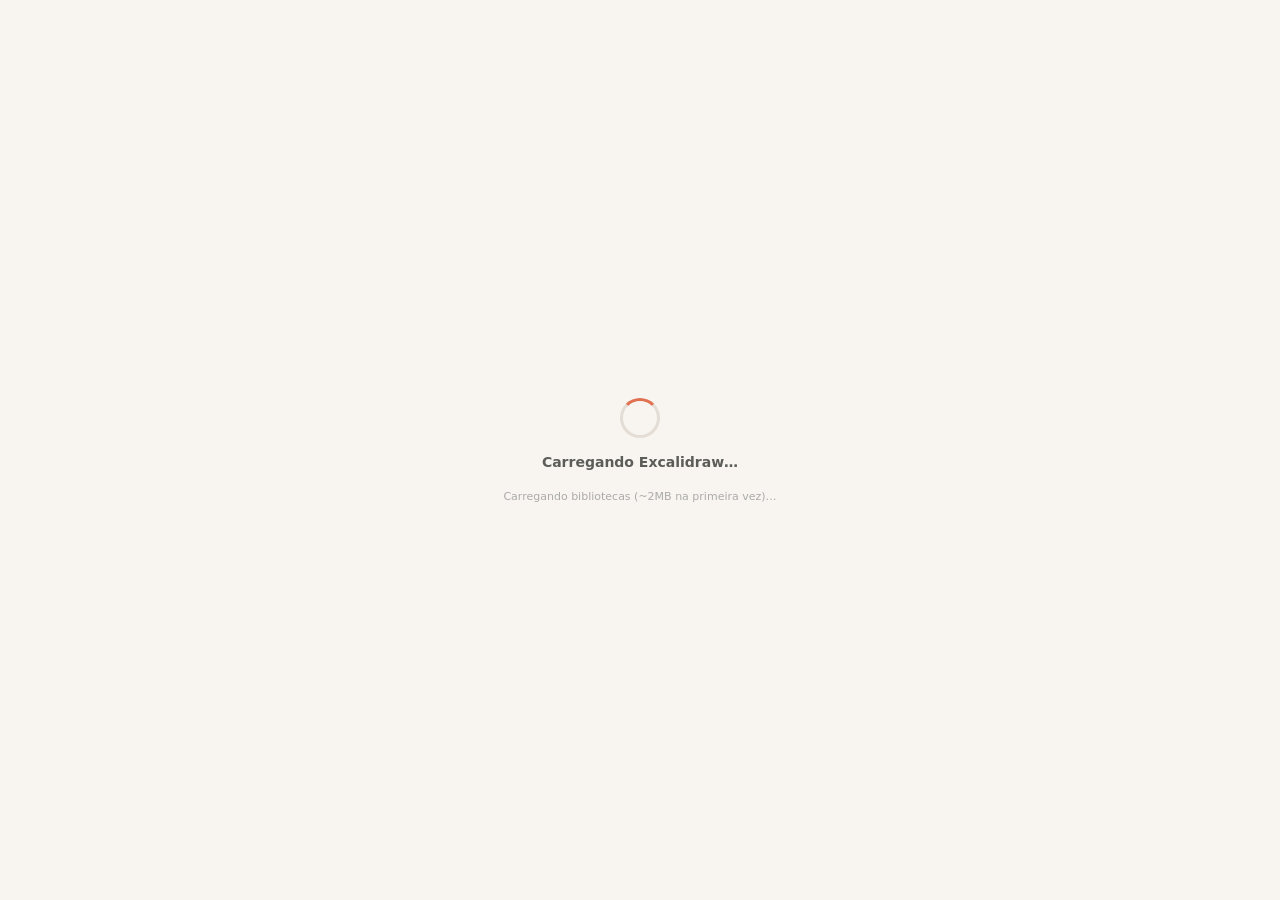
<file: diagram.html>
<!DOCTYPE html>
<html lang="pt-BR">
<head>
<meta charset="UTF-8">
<meta name="viewport" content="width=device-width, initial-scale=1.0">
<title>Diagrama — ProjectFlow</title>
<style>
  * { box-sizing: border-box; margin: 0; padding: 0; }
  html, body { width: 100%; height: 100%; overflow: hidden; background: #fff; }
  #root { width: 100%; height: 100%; }

  /* Loading overlay */
  #pf-loading {
    position: fixed; inset: 0; display: flex; flex-direction: column;
    align-items: center; justify-content: center; background: #f8f5f0;
    z-index: 9999; gap: 16px; font-family: system-ui, sans-serif;
  }
  #pf-loading .spin {
    width: 40px; height: 40px; border: 3px solid #e4ddd6;
    border-top-color: #e07050; border-radius: 50%;
    animation: spin .8s linear infinite;
  }
  @keyframes spin { to { transform: rotate(360deg); } }
  #pf-loading p { font-size: 14px; color: #5c5c58; font-weight: 600; }

  /* Save toast */
  #pf-toast {
    position: fixed; bottom: 20px; right: 20px; z-index: 10000;
    background: #1a1a18; color: #fff; padding: 10px 16px;
    border-radius: 10px; font-size: 13px; font-weight: 600;
    font-family: system-ui, sans-serif;
    opacity: 0; transform: translateY(10px);
    transition: opacity .25s, transform .25s;
    pointer-events: none;
  }
  #pf-toast.show { opacity: 1; transform: translateY(0); }
  #pf-toast.ok   { background: #10b981; }
  #pf-toast.err  { background: #ef4444; }

  /* Toolbar overlay (ProjectFlow save/load) */
  #pf-toolbar {
    position: fixed; top: 8px; right: 8px; z-index: 9998;
    display: flex; gap: 6px; align-items: center;
    background: rgba(255,255,255,0.92);
    backdrop-filter: blur(8px);
    border: 1.5px solid #e4ddd6; border-radius: 10px;
    padding: 5px 10px;
    box-shadow: 0 2px 12px rgba(0,0,0,0.12);
  }
  #pf-toolbar button {
    padding: 5px 12px; border-radius: 7px;
    font-size: 12px; font-weight: 700; cursor: pointer;
    border: 1.5px solid transparent; transition: all .12s;
    font-family: system-ui, sans-serif;
  }
  .pf-btn-save  { background: #e07050; color: #fff; border-color: #e07050; }
  .pf-btn-save:hover  { background: #c85a38; }
  .pf-btn-save:disabled { opacity: .6; cursor: not-allowed; }
  .pf-btn-load  { background: #fff; color: #5c5c58; border-color: #d4cfc9; }
  .pf-btn-load:hover  { background: #f5f0eb; }
  .pf-save-status { font-size: 11px; color: #8a8a80; font-family: monospace; display: flex; align-items: center; gap: 5px; }
  .pf-dot { width: 7px; height: 7px; border-radius: 50%; }
  .pf-dot.saved  { background: #10b981; }
  .pf-dot.dirty  { background: #f59e0b; }
  .pf-dot.saving { background: #3b82f6; animation: spin .8s linear infinite; }
</style>
</head>
<body>

<div id="pf-loading">
  <div class="spin"></div>
  <p>Carregando Excalidraw…</p><small id="pf-load-hint" style="font-size:11px;color:#aaa;margin-top:4px">Carregando bibliotecas (~2MB na primeira vez)…</small>
</div>

<div id="pf-toolbar" style="display:none">
  <div class="pf-save-status">
    <span class="pf-dot saved" id="pf-dot"></span>
    <span id="pf-status-lbl">Salvo</span>
  </div>
  <button class="pf-btn-load" id="pf-btn-load" onclick="pfLoad()">↓ Carregar</button>
  <button class="pf-btn-save" id="pf-btn-save" onclick="pfSave()">💾 Salvar</button>
</div>

<div id="pf-toast"></div>
<div id="root"></div>

<!--
  Excalidraw via React + ReactDOM + @excalidraw/excalidraw
  usando esm.sh como CDN ESM — funciona sem bundler
-->
<!--
  Polyfill para importmap em browsers mais antigos (Safari < 16.4)
  es-module-shims é leve (8KB gzip) e totalmente transparente nos browsers modernos
-->
<script async src="https://ga.jspm.io/npm:es-module-shims@1.8.3/dist/es-module-shims.js"></script>

<script type="importmap">
{
  "imports": {
    "react":            "https://esm.sh/react@18.3.1",
    "react/jsx-runtime":"https://esm.sh/react@18.3.1/jsx-runtime",
    "react-dom":        "https://esm.sh/react-dom@18.3.1",
    "react-dom/client": "https://esm.sh/react-dom@18.3.1/client",
    "@excalidraw/excalidraw": "https://esm.sh/@excalidraw/excalidraw@0.17.6?bundle&external=react,react-dom"
  }
}
</script>

<script type="module">
import React, { useEffect, useRef, useState, useCallback } from 'react';
import { createRoot } from 'react-dom/client';
import { Excalidraw, exportToBlob, serializeAsJSON, restoreElements } from '@excalidraw/excalidraw';

// ── Config (recebida do pai via postMessage ou URL params) ─────────────────
const params = new URLSearchParams(window.location.search);
const PID    = params.get('pid') || 'demo';
const THEME  = params.get('theme') || 'light';
const LS_KEY = 'pf_excali_' + PID;

// ── Comunicação com o frame pai ────────────────────────────────────────────
function postToParent(type, payload) {
  try { window.parent.postMessage({ source: 'pf-diagram', type, payload }, '*'); } catch(e) {}
}

// ── Componente principal ───────────────────────────────────────────────────
function DiagramEditor() {
  const excalidrawRef = useRef(null);
  const [ready, setReady]   = useState(false);
  const [theme, setTheme]   = useState(THEME);
  const [dirty, setDirty]   = useState(false);
  const autoSaveTimer       = useRef(null);

  // Carrega dados salvos
  useEffect(() => {
    if (!ready) return;
    _loadData();
  }, [ready]);

  // Recebe mensagens do frame pai (ex: mudança de tema, forçar save)
  useEffect(() => {
    const handler = (e) => {
      const { type, payload } = e.data || {};
      if (!type || e.data?.source === 'pf-diagram') return;
      if (type === 'PF_SET_THEME') setTheme(payload);
      if (type === 'PF_SAVE')      pfSaveFromRef();
      if (type === 'PF_LOAD')      _loadData();
      if (type === 'PF_CLEAR')     excalidrawRef.current?.resetScene();
      if (type === 'PF_LOAD_DATA')  _restoreData(payload);
      if (type === 'PF_UNDO')       document.dispatchEvent(new KeyboardEvent('keydown', {ctrlKey:true, key:'z', bubbles:true}));
      if (type === 'PF_REDO')       document.dispatchEvent(new KeyboardEvent('keydown', {ctrlKey:true, key:'y', bubbles:true}));
      if (type === 'PF_FIT_VIEW')   excalidrawRef.current?.scrollToContent();
      if (type === 'PF_SELECT_ALL') document.dispatchEvent(new KeyboardEvent('keydown', {ctrlKey:true, key:'a', bubbles:true}));
      if (type === 'PF_GENERATE')  _generateFromCards(payload?.cards || []);
    };
    window.addEventListener('message', handler);
    return () => window.removeEventListener('message', handler);
  }, [ready]);

  // onChange — marca dirty e agenda autosave
  const onChange = useCallback((elements, appState, files) => {
    if (!ready) return;
    setDirty(true);
    setSaveStatus('dirty');
    clearTimeout(autoSaveTimer.current);
    autoSaveTimer.current = setTimeout(() => pfSaveFromRef(true), 2500);
  }, [ready]);

  // ── Load ──────────────────────────────────────────────────────────────────
  async function _loadData() {
    let data = null;

    // 1. Tenta via postMessage (pai envia dados do Supabase)
    // 2. Fallback localStorage
    try {
      const raw = localStorage.getItem(LS_KEY);
      if (raw) data = JSON.parse(raw);
    } catch(e) {}

    if (data?.elements && excalidrawRef.current) {
      try {
        excalidrawRef.current.updateScene({
          elements: restoreElements(data.elements, null),
          appState: data.appState ? { ...data.appState, theme } : { theme },
        });
        if (data.files) {
          excalidrawRef.current.addFiles(Object.values(data.files));
        }
        setSaveStatus('saved');
        setDirty(false);
      } catch(e) {
        console.warn('[PF Diagram] Erro ao restaurar:', e);
      }
    }

    postToParent('READY', { pid: PID });
    document.getElementById('pf-loading').style.display = 'none';
    document.getElementById('pf-toolbar').style.display  = 'flex';
  }

  // ── Save ──────────────────────────────────────────────────────────────────
  async function pfSaveFromRef(silent = false) {
    const api = excalidrawRef.current;
    if (!api) return;

    setSaveStatus('saving');
    const btn = document.getElementById('pf-btn-save');
    if (btn) btn.disabled = true;

    try {
      const elements = api.getSceneElements();
      const appState = api.getAppState();
      const files    = api.getFiles();

      const payload = {
        elements: elements.filter(el => !el.isDeleted),
        appState: {
          viewBackgroundColor: appState.viewBackgroundColor,
          gridSize: appState.gridSize,
          zoom: appState.zoom,
          scrollX: appState.scrollX,
          scrollY: appState.scrollY,
          theme: appState.theme,
        },
        files,
        pid: PID,
        savedAt: new Date().toISOString(),
      };

      // Salva no localStorage sempre
      try { localStorage.setItem(LS_KEY, JSON.stringify(payload)); } catch(e) {}

      // Envia para o pai salvar no Supabase
      postToParent('SAVE_DATA', { pid: PID, data: payload });

      setDirty(false);
      setSaveStatus('saved');
      if (!silent) toast('Diagrama salvo ✓', 'ok');

    } catch(err) {
      setSaveStatus('dirty');
      if (!silent) toast('Erro ao salvar: ' + err.message, 'err');
    } finally {
      if (btn) btn.disabled = false;
    }
  }

  // ── Restore data (from Supabase, sent by parent) ─────────────────────────
  function _restoreData(data) {
    if (!data?.elements || !excalidrawRef.current) return;
    try {
      excalidrawRef.current.updateScene({
        elements: restoreElements(data.elements, null),
        appState: data.appState ? { ...data.appState, theme } : { theme },
      });
      if (data.files) excalidrawRef.current.addFiles(Object.values(data.files));
      setSaveStatus('saved');
    } catch(e) { console.warn('[PF Diagram] Restore error:', e); }
  }

  // ── Generate from project cards ───────────────────────────────────────────
  function _generateFromCards(cards) {
    const api = excalidrawRef.current; if (!api) return;
    if (!cards?.length) return;

    const BPMN_COLORS = {
      esbocar: { bg: '#fff9db', stroke: '#e9c46a' },
      viabilizar: { bg: '#fff9db', stroke: '#e9c46a' },
      atribuir: { bg: '#d1fae5', stroke: '#10b981' },
      executar: { bg: '#dbeafe', stroke: '#3b82f6' },
      avaliar: { bg: '#fce7f3', stroke: '#ec4899' },
      corrigir: { bg: '#fee2e2', stroke: '#ef4444' },
      validar_cliente: { bg: '#ede9fe', stroke: '#7c3aed' },
      concluido: { bg: '#d1fae5', stroke: '#059669' },
    };

    const elements = [];
    const COL_W = 220, COL_H = 90, PAD_X = 40, PAD_Y = 30;
    const ORDER = ['esbocar','viabilizar','atribuir','executar','avaliar','corrigir','validar_cliente','concluido'];
    const byBpmn = {};
    cards.forEach(c => {
      const b = c.bpmn || c.bpmn_status || 'esbocar';
      (byBpmn[b] = byBpmn[b] || []).push(c);
    });

    let xi = 60;
    ORDER.forEach(bpmn => {
      const group = byBpmn[bpmn]; if (!group?.length) return;
      const colors = BPMN_COLORS[bpmn] || { bg: '#f0f0f0', stroke: '#888' };
      let yi = 60;
      group.forEach((c, i) => {
        const id = 'gen_' + c.id + '_' + i;
        elements.push({
          type: 'rectangle',
          id,
          x: xi, y: yi,
          width: COL_W, height: COL_H,
          backgroundColor: colors.bg,
          strokeColor: colors.stroke,
          fillStyle: 'solid',
          strokeWidth: 2,
          roughness: 1,
          opacity: 100,
          roundness: { type: 3 },
        });
        elements.push({
          type: 'text',
          id: id + '_t',
          x: xi + 10, y: yi + (COL_H / 2) - 16,
          width: COL_W - 20, height: 32,
          text: (c.title || '').slice(0, 30) + ((c.title||'').length > 30 ? '…' : ''),
          fontSize: 14, fontFamily: 1,
          textAlign: 'center',
          verticalAlign: 'middle',
          strokeColor: '#1a1a18',
          backgroundColor: 'transparent', fillStyle: 'solid',
          opacity: 100, roughness: 1,
        });
        // Arrow to next item in column
        if (i < group.length - 1) {
          elements.push({
            type: 'arrow',
            id: id + '_arr',
            x: xi + COL_W/2, y: yi + COL_H,
            width: 0, height: PAD_Y,
            points: [[0,0],[0,PAD_Y]],
            strokeColor: colors.stroke,
            strokeWidth: 2, roughness: 1, opacity: 100,
            startArrowhead: null, endArrowhead: 'arrow',
          });
        }
        yi += COL_H + PAD_Y;
      });
      xi += COL_W + PAD_X;
    });

    api.updateScene({ elements });
    toast('Diagrama gerado com ' + cards.length + ' tarefas!', 'ok');
    setDirty(true);
  }

  return React.createElement(Excalidraw, {
    ref: excalidrawRef,
    theme,
    langCode: 'pt-BR',
    UIOptions: {
      canvasActions: {
        saveToActiveFile: false,
        saveAsImage: true,
        loadScene: false,
        export: { saveFileToDisk: true },
      },
      tools: { image: true },
    },
    initialData: {
      appState: {
        theme,
        viewBackgroundColor: theme === 'dark' ? '#1a1a18' : '#f8f5f0',
        gridSize: null,
        zoom: { value: 1 },
      },
    },
    onChange,
    onMount: (api) => {
      excalidrawRef.current = api;
      setReady(true);
    },
    renderTopRightUI: () => null, // usamos nosso toolbar customizado
  });
}

// ── Helpers globais (usados pelos botões do toolbar) ──────────────────────
window.pfSave = () => {
  window.dispatchEvent(new MessageEvent('message', { data: { type: 'PF_SAVE' } }));
};
window.pfLoad = () => {
  window.dispatchEvent(new MessageEvent('message', { data: { type: 'PF_LOAD' } }));
};

function setSaveStatus(state) {
  const dot = document.getElementById('pf-dot');
  const lbl = document.getElementById('pf-status-lbl');
  const map  = { saved:'saved', dirty:'dirty', saving:'saving' };
  if (dot) dot.className = 'pf-dot ' + (map[state] || 'dirty');
  if (lbl) lbl.textContent = { saved:'Salvo', dirty:'Não salvo', saving:'Salvando…' }[state] || state;
}
window.setSaveStatus = setSaveStatus;

let toastTimer;
function toast(msg, type = '') {
  const el = document.getElementById('pf-toast');
  if (!el) return;
  clearTimeout(toastTimer);
  el.textContent = msg;
  el.className = 'show' + (type ? ' ' + type : '');
  el.id = 'pf-toast';
  el.className = 'show ' + (type||'');
  toastTimer = setTimeout(() => { el.className = ''; }, 3200);
}
window.pfToast = toast;

// ── Mount React ───────────────────────────────────────────────────────────
const root = createRoot(document.getElementById('root'));
root.render(React.createElement(DiagramEditor));
</script>
</body>
</html>
</file>
